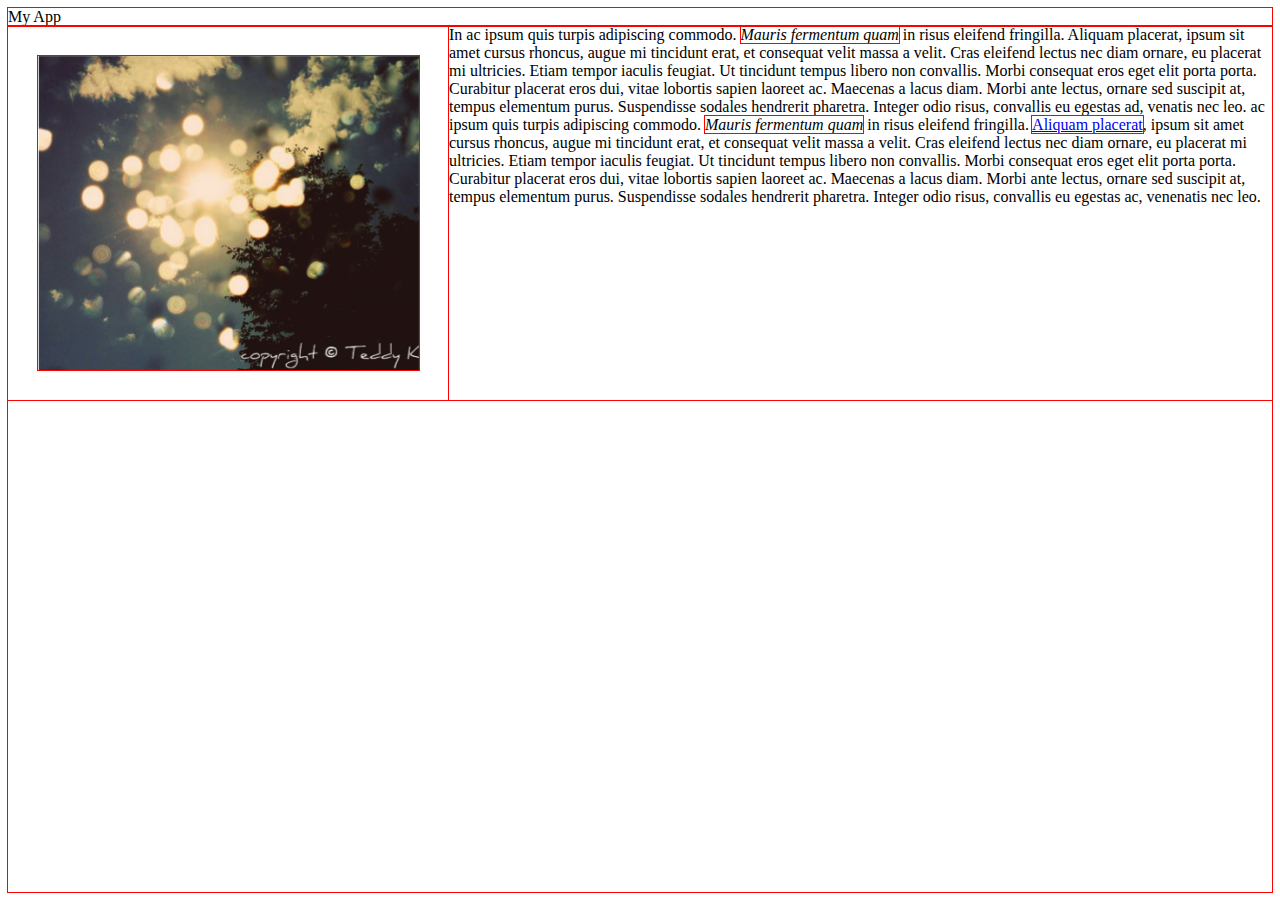
<file: Toplist/index.html>
<!DOCTYPE html />

<html>
<head>
<title>Hands on</title>
    <link rel="Stylesheet" href="style.css" />
</head>
<body>
<div class="title">My App</div>
  <div class="app">
      <div class="screenshot">
      <img src="Images/app.png" alt="this is a screenshot" />
      </div>
      <div class="description">In ac ipsum quis turpis adipiscing commodo. <em>Mauris fermentum quam</em> in risus eleifend fringilla. Aliquam placerat, ipsum sit amet cursus rhoncus, augue mi tincidunt erat, et consequat velit massa a velit. Cras eleifend lectus nec diam ornare, eu placerat mi ultricies. Etiam tempor iaculis feugiat. Ut tincidunt tempus libero non convallis. Morbi consequat eros eget elit porta porta. Curabitur placerat eros dui, vitae lobortis sapien laoreet ac. Maecenas a lacus diam. Morbi ante lectus, ornare sed suscipit at, tempus elementum purus. Suspendisse sodales hendrerit pharetra. Integer odio risus, convallis eu egestas ad, venatis nec leo. ac ipsum quis turpis adipiscing commodo. <em>Mauris fermentum quam</em> in risus eleifend fringilla. <a href="#">Aliquam placerat</a>, ipsum sit amet cursus rhoncus, augue mi tincidunt erat, et consequat velit massa a velit. Cras eleifend lectus nec diam ornare, eu placerat mi ultricies. Etiam tempor iaculis feugiat. Ut tincidunt tempus libero non convallis. Morbi consequat eros eget elit porta porta. Curabitur placerat eros dui, vitae lobortis sapien laoreet ac. Maecenas a lacus diam. Morbi ante lectus, ornare sed suscipit at, tempus elementum purus. Suspendisse sodales hendrerit pharetra. Integer odio risus, convallis eu egestas ac, venenatis nec leo.</div>
  </div>
</body>
</html>
</file>
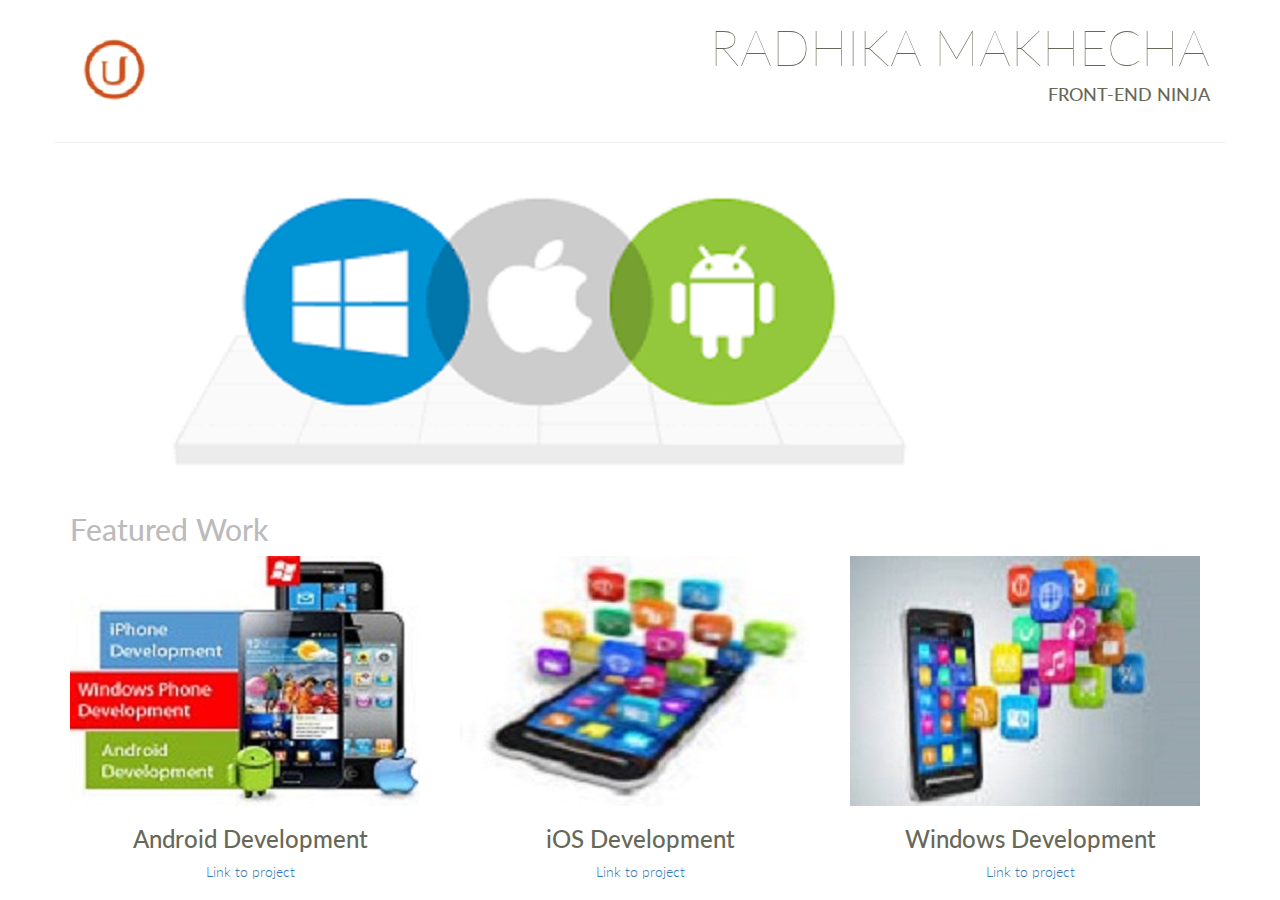
<file: Framework/Bootstrap-Website-Mockup.html>
<!DOCTYPE html>
<html>
<head>
    <meta charset="utf-8" />
    <meta http-equiv="X-UA-Compatible" content="IE=edge" />
    <meta name="viewport" content="width=device-width, initial-scale=1" />
    <title>Website Portfolio</title>
    <link href='https://fonts.googleapis.com/css?family=Lato:100,300' rel='stylesheet' type='text/css'/>
    <link rel="stylesheet" href="css/bootstrap.min.css" />
    <link href="css/Styles.css" rel="Stylesheet" />
    <script src="https://code.jquery.com/jquery-1.12.0.min.js"></script>
    <script src="js/bootstrap.min.js"></script>
</head>
<body>
    <div class="container">
        <div class="row">
            <div class="col-md-6">
                <img class="img-responsive title-logo" src="Images/logo.png" alt="Udacity Logo" />
            </div>
            <div class="col-md-6 text-uppercase text-right">
                <h1 class="title-super text-thin">
                    Radhika Makhecha
                </h1>
                <h4>
                    Front-end Ninja
                </h4>
            </div>
        </div>
        <div class="row">
            <hr />
        </div>
        <div class="row">
            <div class="col-md-12">
                <img class="img-responsive" src="Images/center-image.png" alt="Centre Image" />
            </div>
        </div>
        <div class="row">
            <div class="col-md-12">
                <h2 class="text-muted">
                    Featured Work
                </h2>
            </div>
        </div>
        <div class="row text-center" >
            <div class="col-md-4">
                <img class="img-responsive" src="Images/Image1.jpg" alt="Android Dev" data-toggle="modal" data-target="#AndroidModal"/>
                <h3>
                    Android Development</h3>
                <p>
                    <a href="http://github.com">Link to project</a></p>
            </div>
            <div class="col-md-4">
                <img class="img-responsive" src="Images/Image2.jpg" alt="iOS Dev" data-toggle="modal" data-target="#iOSModal"/>
                <h3>
                    iOS Development</h3>
                <p>
                    <a href="http://github.com">Link to project</a></p>
            </div>
            <div class="col-md-4">
                <img class="img-responsive" src="Images/Image3.jpg" alt="Windows Dev" data-toggle="modal" data-target="#WindowsModal"/>
                <h3>
                    Windows Development</h3>
                <p>
                    <a href="http://github.com">Link to project</a></p>
            </div>
        </div>
    </div>

<!-----Modal Demo ------------>
   <div class="modal fade" id="AndroidModal" tabindex="-1" role="dialog" aria-labelledby="AndroidModalLabel">
  <div class="modal-dialog">
    <div class="modal-content">
      <div class="modal-header">
       
        <h4 class="modal-title">Android Development</h4>
      </div>
      <div class="modal-body">
      <img class="img-responsive" src="Images/Image1.jpg" alt="Android Dev" />
        <p>Are you ready for Android Development?</p>

      </div>
      <div class="modal-footer">
        <button type="button" class="btn btn-default" data-dismiss="modal">Close</button>
      </div>
    </div><!-- /.modal-content -->
  </div><!-- /.modal-dialog -->
</div><!-- /.modal -->

   <div class="modal fade" id="iOSModal" tabindex="-1" role="dialog" aria-labelledby="iOSModalLabel">
  <div class="modal-dialog">
    <div class="modal-content">
      <div class="modal-header">
       
        <h4 class="modal-title">iOS Development</h4>
      </div>
      <div class="modal-body">
      <img class="img-responsive" src="Images/Image2.jpg" alt="iOS Dev" />
        <p>Are you ready for iOS Development?</p>

      </div>
      <div class="modal-footer">
        <button type="button" class="btn btn-default" data-dismiss="modal">Close</button>
      </div>
    </div><!-- /.modal-content -->
  </div><!-- /.modal-dialog -->
</div><!-- /.modal -->

   <div class="modal fade" id="WindowsModal" tabindex="-1" role="dialog" aria-labelledby="WindowsModalLabel">
  <div class="modal-dialog">
    <div class="modal-content">
      <div class="modal-header">
       
        <h4 class="modal-title">Windows Development</h4>
      </div>
      <div class="modal-body">
      <img class="img-responsive" src="Images/Image3.jpg" alt="Windows Dev" />
        <p>Are you ready for Windows Development?</p>

      </div>
      <div class="modal-footer">
        <button type="button" class="btn btn-default" data-dismiss="modal">Close</button>
      </div>
    </div><!-- /.modal-content -->
  </div><!-- /.modal-dialog -->
</div><!-- /.modal -->

<!-- /.modal -->
</body>
</html>
</file>
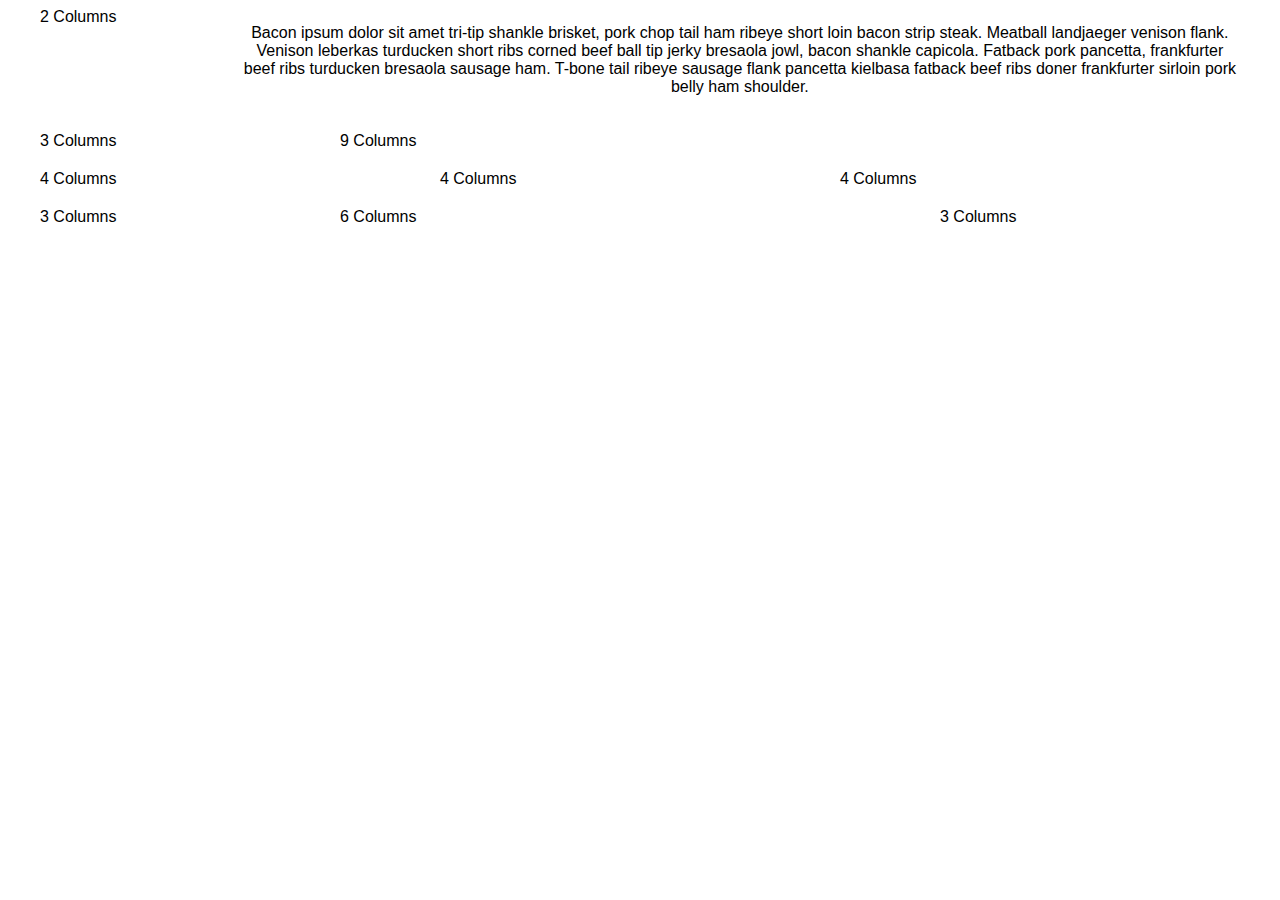
<file: Framework/Framework-Test.html>
<!doctype html>
<html>
<head>
	<meta content="utf-8"/>
	<title>Framework Test page</title>
	<link rel="stylesheet" href="css/main.css" />
</head>
<body>

	<div class="grid">

		<div class="row">
			<div class="col-2">2 Columns</div>
			<div class="col-10">
				<p>Bacon ipsum dolor sit amet tri-tip shankle brisket, pork chop tail ham ribeye short loin bacon strip steak. Meatball landjaeger venison flank. Venison leberkas turducken short ribs corned beef ball tip jerky bresaola jowl, bacon shankle capicola. Fatback pork pancetta, frankfurter beef ribs turducken bresaola sausage ham. T-bone tail ribeye sausage flank pancetta kielbasa fatback beef ribs doner frankfurter sirloin pork belly ham shoulder.</p>
			</div>
		</div>

		<div class="row">
			<div class="col-3">3 Columns</div>
			<div class="col-9">9 Columns</div>
		</div>

		<div class="row">
			<div class="col-4">4 Columns</div>
			<div class="col-4">4 Columns</div>
			<div class="col-4">4 Columns</div>
		</div>

		<div class="row">
			<div class="col-3">3 Columns</div>
			<div class="col-6">6 Columns</div>
			<div class="col-3">3 Columns</div>
		</div>
	</div>
</body>
</html>
</file>
<file: Toplist/style.css>
.title
{
    
}
.screenshot
{
    max-width:99%;
    margin:30px;
}
.description
{
    max-width:99%;
}
.app
{
    display:flex;
}

* {
    outline: 1px solid red !important;
    -webkit-box-sizing: border-box;
    -moz-box-sizing: border-box;
    -ms-box-sizing: border-box;
    box-sizing: border-box;
}
</file>
<file: Framework/css/Styles.css>
﻿body
{
    font-family: 'Lato', sans-serif;
    color:#676858;
    font-weight:300;
}
.text-muted
{
    color:#BCBBBB;
}
.text-thin
{
    font-weight:100;
}
.title-super
{
    font-size:50px;
}
.title-logo
{
    margin-top:20px;
}
</file>
<file: Framework/css/main.css>
/* * {
    border: 1px solid red !important;
}  */

* {
    -webkit-box-sizing: border-box;
    -moz-box-sizing: border-box;
    -ms-box-sizing: border-box;
    box-sizing: border-box;
}

.grid {
    margin: 0 auto;
    max-width: 1200px;
    width: 100%;
}

.row {
    width: 100%;
    margin-bottom: 20px;
    display: flex;
    
}

.col-1 {
    width: 8.33%;
}

.col-2 {
    width: 16.66%;
}

.col-3 {
    width: 25%;
}

.col-4 {
    width: 33.33%;
}

.col-5 {
    width: 41.66%;
}

.col-6 {
    width: 50%;
}

.col-7 {
    width: 58.33%;
}

.col-8 {
    width: 66.66%;
}

.col-9 {
    width: 75%;
}

.col-10 {
    width: 83.33%;
}

.col-11 {
    width: 91.66%;
}

.col-12 {
    width: 100%;
}
@media only screen and (max-width:500px)
{
    p
    {
        display:none;
    }
}

* 
{
    font-family: 'Lato', sans-serif;
}
h3,p
{
    text-align:center;
}
</file>
